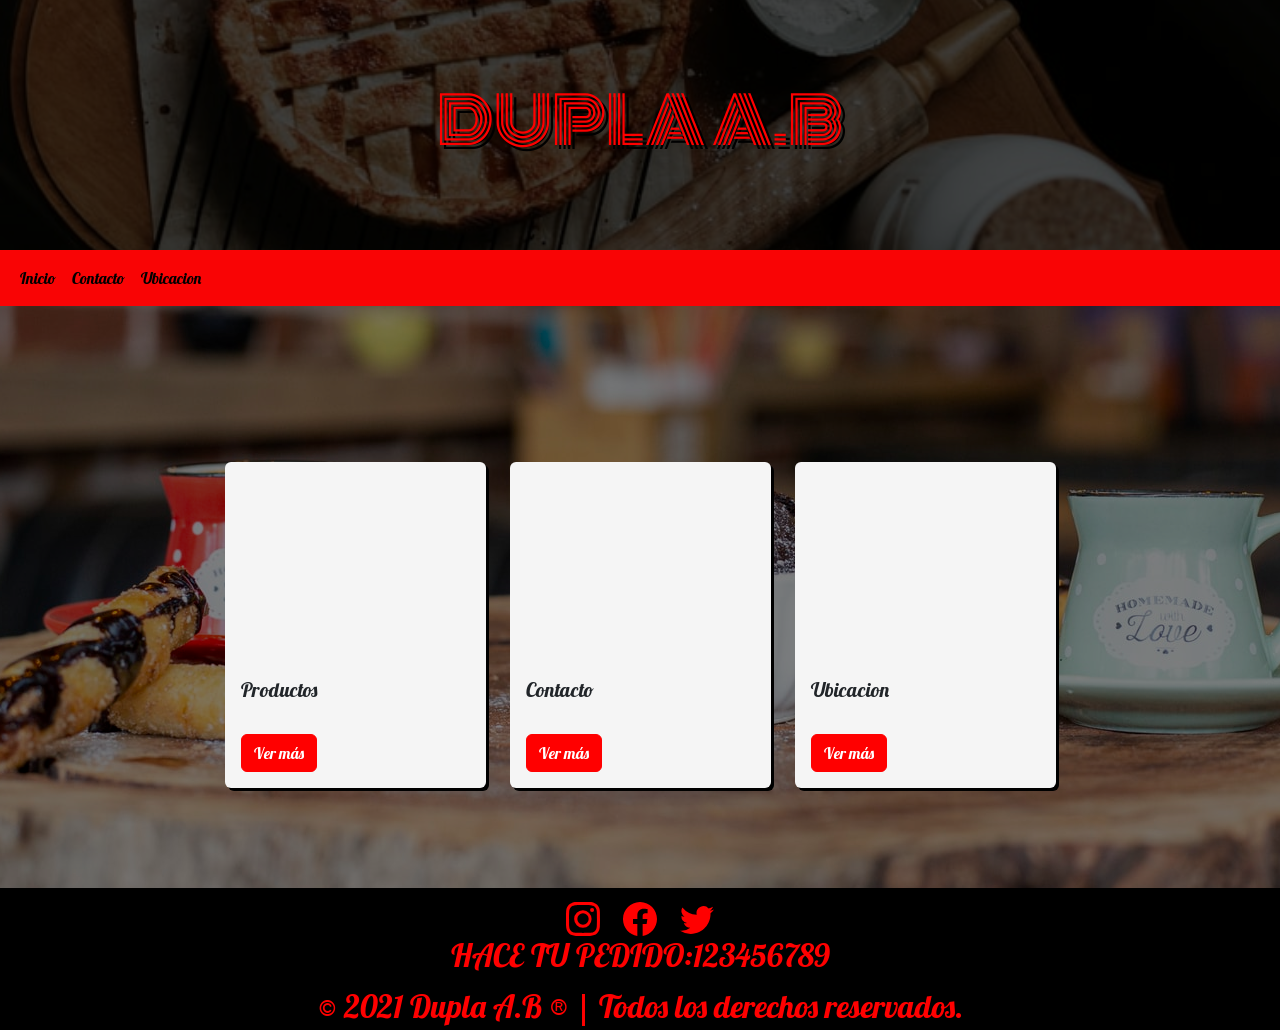
<file: index.html>
<!DOCTYPE html>
<html lang="es">
 <head>
    <meta charset="UTF-8">
    <meta http-equiv="X-UA-Compatible" content="IE=edge">
    <meta name="viewport" content="width=device-width, initial-scale=1.0">
    <link rel="preconnect" href="https://fonts.gstatic.com">
    <link href="https://fonts.googleapis.com/css2?family=Lobster&family=Press+Start+2P&display=swap" rel="stylesheet">
    
    <link rel="preconnect" href="https://fonts.gstatic.com">
    <link href="https://fonts.googleapis.com/css2?family=Trade+Winds&display=swap" rel="stylesheet">
    
    <link rel="preconnect" href="https://fonts.gstatic.com">
    <link href="https://fonts.googleapis.com/css2?family=Monoton&display=swap" rel="stylesheet"> 


    
    
    <link href="https://cdn.jsdelivr.net/npm/bootstrap@5.0.0-beta3/dist/css/bootstrap.min.css" rel="stylesheet" integrity="sha384-eOJMYsd53ii+scO/bJGFsiCZc+5NDVN2yr8+0RDqr0Ql0h+rP48ckxlpbzKgwra6" crossorigin="anonymous">
    <title>Dupla A.B</title>
    <link rel="stylesheet" href="./Styles/styleINDEX.css">
 </head>
<body onload="BIENVENIDA()">
    <header>
        <div class="portada d-flex justify-content-center align-items-center" >
            <h1>DUPLA A.B</h1>
        </div>
     <nav class="navbar navbar-expand-lg" style= "background-color:#F90405;">
        <div class="container-fluid">
          <button class="navbar-toggler" type="button" data-bs-toggle="collapse" data-bs-target="#navbarText" aria-controls="navbarText" aria-expanded="false" aria-label="Toggle navigation">
          </button>
          <div class="collapse navbar-collapse" id="navbarText">
            <ul class="navbar-nav me-auto mb-2 mb-lg-0">
              <li class="nav-item">
                <a class="nav-link active" aria-current="page" href="#">Inicio</a>
              </li>
              <li class="nav-item">
               <a class="nav-link active" aria-current="page" href="">Contacto</a>
             </li>
              <li class="nav-item">
               <a class="nav-link active" aria-current="page" href="https://goo.gl/maps/ZEjcPoRxGoP3hXxY9">Ubicacion</a>
             </li>
            </ul>
          </div>
        </div>
      </nav>
      
    </header>
           
<section>
        <div class="container - mt-5">
         <div class="row justify-content-md-center">
             <div class="col-12 col-sm-6 col-md-4 col-lg-3 mt-2">
                <div class="card">
                  <div title="" class="cover cover-small" style="background-image: url(https://images.unsplash.com/photo-1591538519435-4578c3ba26d6?ixid=MnwxMjA3fDB8MHxwaG90by1wYWdlfHx8fGVufDB8fHx8&ixlib=rb-1.2.1&auto=format&fit=crop&w=537&q=80) ">
                  </div>
    
                     <div class="card-body">
                     <h5 class="card-title">Productos</h5>
                     <a href="./Compra/COMPRA.html" class="btn btn-primary">Ver más</a>
                     </div>
                </div>
             </div>

             <div class="col-12 col-sm-6 col-md-4 col-lg-3 mt-2">
                <div class="card">
                  <div title="" class="cover cover-small" style="background-image: url(https://images.unsplash.com/photo-1423666639041-f56000c27a9a?ixid=MnwxMjA3fDB8MHxwaG90by1wYWdlfHx8fGVufDB8fHx8&ixlib=rb-1.2.1&auto=format&fit=crop&w=753&q=80) ">
                  </div>
                     
                       <div class="card-body">
                       <h5 class="card-title">Contacto</h5>
                       <a href="#" class="btn btn-primary">Ver más</a>
                       </div>
                </div>
             </div>
              
             <div class="col-12 col-sm-6 col-md-4 col-lg-3 mt-2">
                <div class="card">
                        <div title="" class="cover cover-small" style="background-image: url(https://images.unsplash.com/photo-1553864250-05b20249ee0c?ixid=MnwxMjA3fDB8MHxwaG90by1wYWdlfHx8fGVufDB8fHx8&ixlib=rb-1.2.1&auto=format&fit=crop&w=750&q=80);">
                        </div>
                     
                       <div class="card-body">
                       <h5 class="card-title">Ubicacion</h5>
                       <a href="https://goo.gl/maps/ZEjcPoRxGoP3hXxY9" target="_blank" class="btn btn-primary">Ver más</a>
                       </div>
                </div>
             </div> 
        </div>
    </div> 
</section>

<!--PIE DE PAGINA-->
<div class="pie " >
  <div class="Redes">
   <a id="red" href="https://www.instagram.com/" target="_blank" ><i><svg xmlns="http://www.w3.org/2000/svg" width="50" fill="currentColor" class="bi bi-instagram - px-2" viewBox="0 0 16 16">
      <path d="M8 0C5.829 0 5.556.01 4.703.048 3.85.088 3.269.222 2.76.42a3.917 3.917 0 0 0-1.417.923A3.927 3.927 0 0 0 .42 2.76C.222 3.268.087 3.85.048 4.7.01 5.555 0 5.827 0 8.001c0 2.172.01 2.444.048 3.297.04.852.174 1.433.372 1.942.205.526.478.972.923 1.417.444.445.89.719 1.416.923.51.198 1.09.333 1.942.372C5.555 15.99 5.827 16 8 16s2.444-.01 3.298-.048c.851-.04 1.434-.174 1.943-.372a3.916 3.916 0 0 0 1.416-.923c.445-.445.718-.891.923-1.417.197-.509.332-1.09.372-1.942C15.99 10.445 16 10.173 16 8s-.01-2.445-.048-3.299c-.04-.851-.175-1.433-.372-1.941a3.926 3.926 0 0 0-.923-1.417A3.911 3.911 0 0 0 13.24.42c-.51-.198-1.092-.333-1.943-.372C10.443.01 10.172 0 7.998 0h.003zm-.717 1.442h.718c2.136 0 2.389.007 3.232.046.78.035 1.204.166 1.486.275.373.145.64.319.92.599.28.28.453.546.598.92.11.281.24.705.275 1.485.039.843.047 1.096.047 3.231s-.008 2.389-.047 3.232c-.035.78-.166 1.203-.275 1.485a2.47 2.47 0 0 1-.599.919c-.28.28-.546.453-.92.598-.28.11-.704.24-1.485.276-.843.038-1.096.047-3.232.047s-2.39-.009-3.233-.047c-.78-.036-1.203-.166-1.485-.276a2.478 2.478 0 0 1-.92-.598 2.48 2.48 0 0 1-.6-.92c-.109-.281-.24-.705-.275-1.485-.038-.843-.046-1.096-.046-3.233 0-2.136.008-2.388.046-3.231.036-.78.166-1.204.276-1.486.145-.373.319-.64.599-.92.28-.28.546-.453.92-.598.282-.11.705-.24 1.485-.276.738-.034 1.024-.044 2.515-.045v.002zm4.988 1.328a.96.96 0 1 0 0 1.92.96.96 0 0 0 0-1.92zm-4.27 1.122a4.109 4.109 0 1 0 0 8.217 4.109 4.109 0 0 0 0-8.217zm0 1.441a2.667 2.667 0 1 1 0 5.334 2.667 2.667 0 0 1 0-5.334z"/>
   </svg></i></a>
  <a id="red" href="https://es-la.facebook.com/" target="_blank"><i><svg xmlns="http://www.w3.org/2000/svg" width="50" fill="currentColor" class="bi bi-facebook - px-2 " viewBox="0 0 16 16">
      <path d="M16 8.049c0-4.446-3.582-8.05-8-8.05C3.58 0-.002 3.603-.002 8.05c0 4.017 2.926 7.347 6.75 7.951v-5.625h-2.03V8.05H6.75V6.275c0-2.017 1.195-3.131 3.022-3.131.876 0 1.791.157 1.791.157v1.98h-1.009c-.993 0-1.303.621-1.303 1.258v1.51h2.218l-.354 2.326H9.25V16c3.824-.604 6.75-3.934 6.75-7.951z"/>
   </svg></i></a>
  <a id="red" href="https://twitter.com/home" target="_blank"><i><svg xmlns="http://www.w3.org/2000/svg" width="50" fill="currentColor" class="bi bi-twitter - px-2" viewBox="0 0 16 16">
      <path d="M5.026 15c6.038 0 9.341-5.003 9.341-9.334 0-.14 0-.282-.006-.422A6.685 6.685 0 0 0 16 3.542a6.658 6.658 0 0 1-1.889.518 3.301 3.301 0 0 0 1.447-1.817 6.533 6.533 0 0 1-2.087.793A3.286 3.286 0 0 0 7.875 6.03a9.325 9.325 0 0 1-6.767-3.429 3.289 3.289 0 0 0 1.018 4.382A3.323 3.323 0 0 1 .64 6.575v.045a3.288 3.288 0 0 0 2.632 3.218 3.203 3.203 0 0 1-.865.115 3.23 3.23 0 0 1-.614-.057 3.283 3.283 0 0 0 3.067 2.277A6.588 6.588 0 0 1 .78 13.58a6.32 6.32 0 0 1-.78-.045A9.344 9.344 0 0 0 5.026 15z"/>
   </svg></i></a>
   </div>
   <h2>HACE TU PEDIDO:123456789</h2>
  <p>© 2021 Dupla A.B ® | Todos los derechos reservados.</p>
</div>
</body>
</html>
</file>
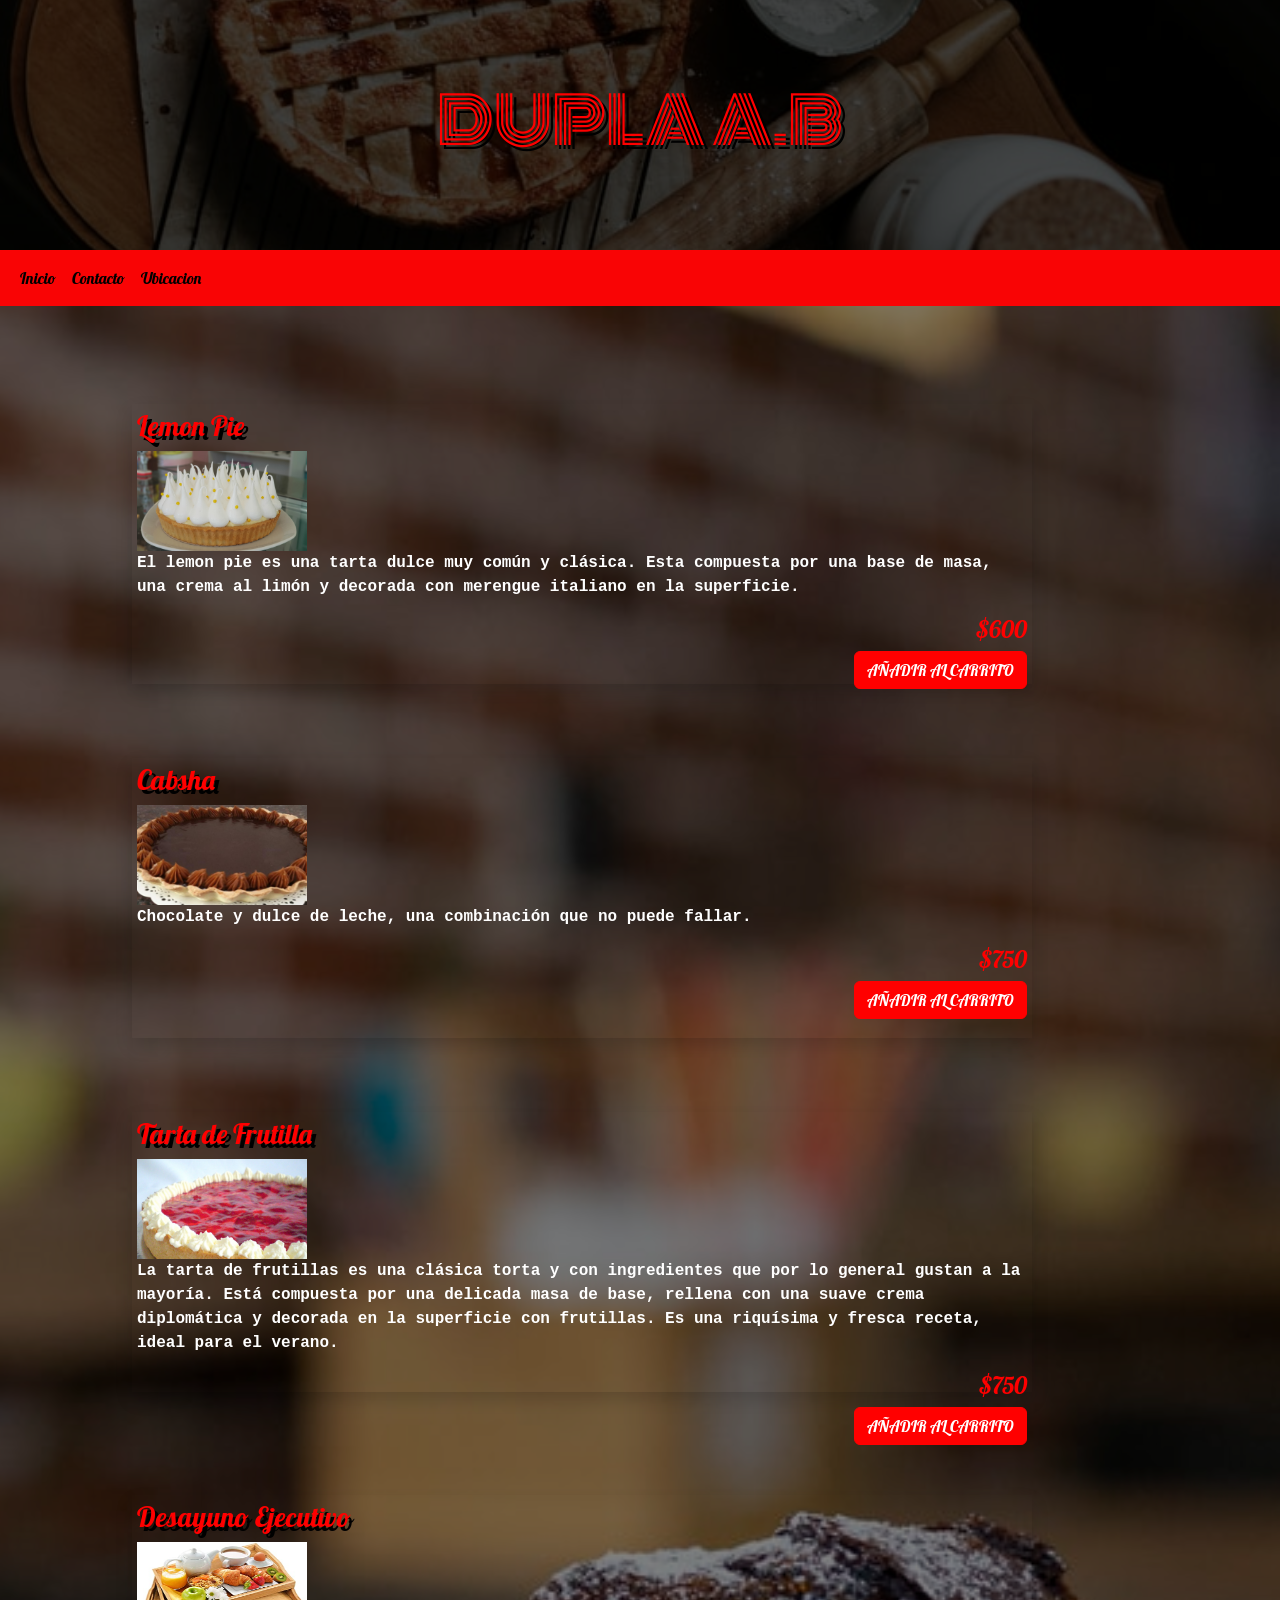
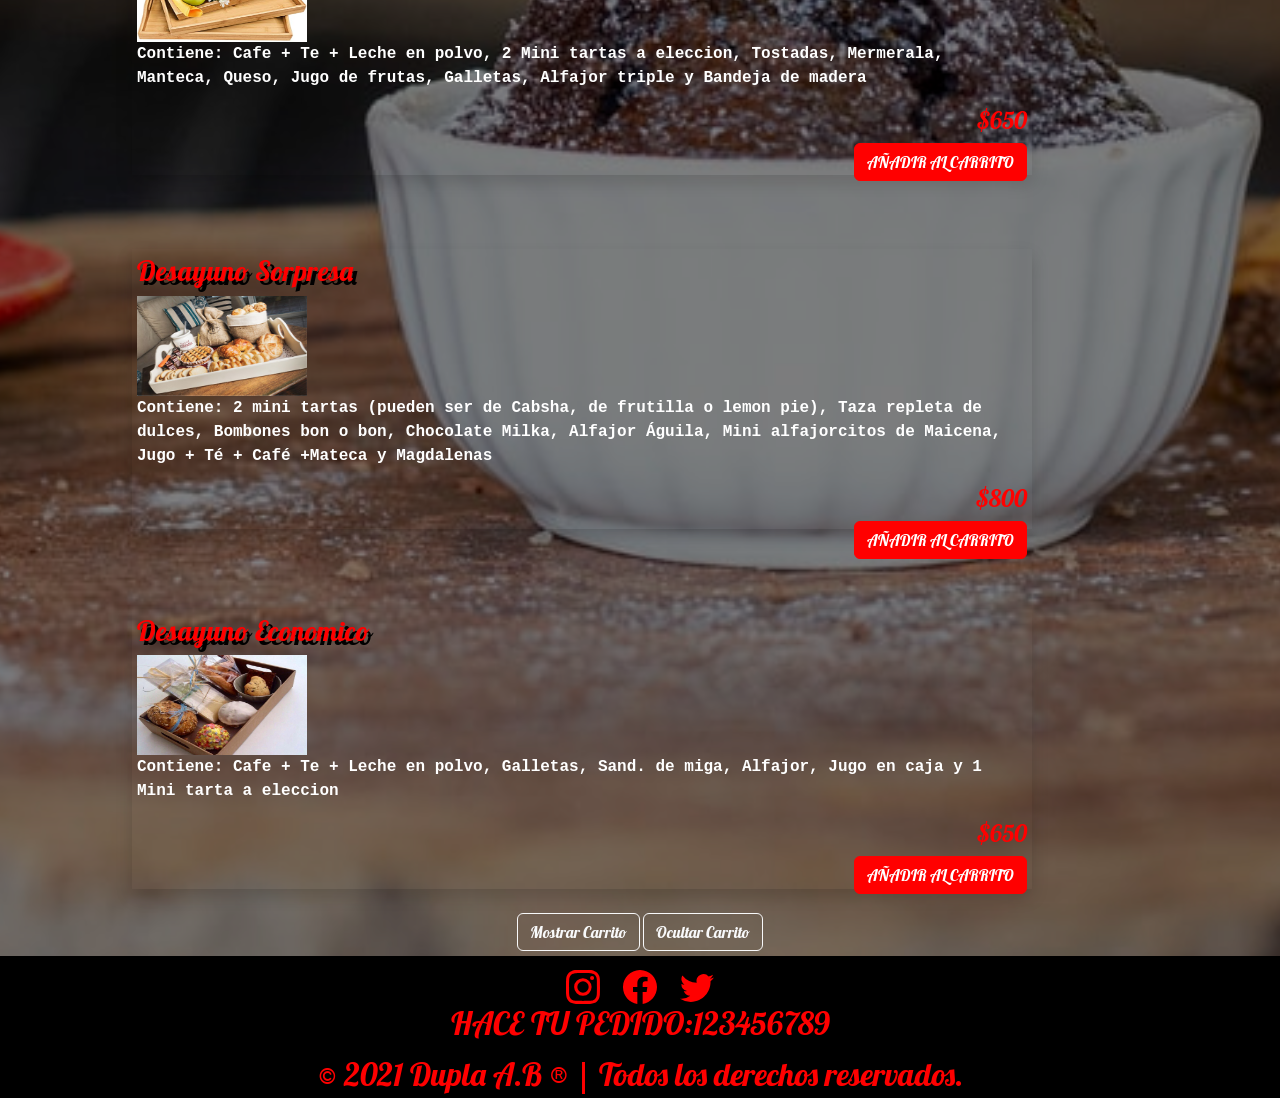
<file: Compra/COMPRA.html>
<!DOCTYPE html>
<html lang="es">
<head>
    <meta charset="UTF-8">
    <meta http-equiv="X-UA-Compatible" content="IE=edge">
    <meta name="viewport" content="width=device-width, initial-scale=1.0">
    <!--FUENTES-->
    <link rel="preconnect" href="https://fonts.gstatic.com">
    <link href="https://fonts.googleapis.com/css2?family=Lobster&family=Press+Start+2P&display=swap" rel="stylesheet">
    
    <link rel="preconnect" href="https://fonts.gstatic.com">
    <link href="https://fonts.googleapis.com/css2?family=Trade+Winds&display=swap" rel="stylesheet">
    
    <link rel="preconnect" href="https://fonts.gstatic.com">
    <link href="https://fonts.googleapis.com/css2?family=Monoton&display=swap" rel="stylesheet"> 

    <!--BOOTSTRAP-->
    <link href="https://cdn.jsdelivr.net/npm/bootstrap@5.0.0-beta3/dist/css/bootstrap.min.css" rel="stylesheet" integrity="sha384-eOJMYsd53ii+scO/bJGFsiCZc+5NDVN2yr8+0RDqr0Ql0h+rP48ckxlpbzKgwra6" crossorigin="anonymous">
    
    <title>Dupla A.B</title>
    
    <!--STYLES-->
    <link rel="stylesheet" href="../Styles/styleCOMPRA.css">
    <link rel="stylesheet" href="../Styles/popup.css">
   
        
</head>


<body>
    <header>
        <div class="portada d-flex justify-content-center align-items-center" >
            <h1>DUPLA A.B</h1>
        </div>


<!--BARRA DE NAVEGACION-->        

        <nav class="navbar navbar-expand-lg" style= "background-color:#F90405;">
         <div class="container-fluid">
          <button class="navbar-toggler" type="button" data-bs-toggle="collapse" data-bs-target="#navbarText" aria-controls="navbarText" aria-expanded="false" aria-label="Toggle navigation">
          </button>
          <div class="collapse navbar-collapse" id="navbarText">
             <ul class="navbar-nav me-auto mb-2 mb-lg-0">
              <li class="nav-item">
                <a class="nav-link active" aria-current="page" href="../index.html">Inicio</a>
              </li>
              <li class="nav-item">
                <a class="nav-link active" aria-current="page" href="">Contacto</a>
              </li>
               <li class="nav-item">
                <a class="nav-link active" aria-current="page" href="https://goo.gl/maps/ZEjcPoRxGoP3hXxY9">Ubicacion</a>
              </li>
             </ul>
          </div>
         </div>
         </nav>
    </header>
  
<!--PRODUCTOS-->   

<section class="store">
    <div class="container - mb-0 mt-5">
        <div class="items"></div>
    </div>
</section>

<!--OCULTAR/VER CARRITO-->
<div class="SyH">
    <button id="show" class="btn btn-outline-light"> Mostrar Carrito</button>
    <button id="hide" class="btn btn-outline-light"> Ocultar Carrito </button>
</div>

<!--CARRITO DE COMPRAS-->

<section class="shopping-cart">
    <div class="container">
        <h1 class="text-center">CARRITO</h1>
        <hr>
        <div class="row">
            <div class="col-6">
                <div class="shopping-cart-header">
                    <h4>Producto</h4>
                </div>
            </div>
            <div class="col-2">
                <div class="shopping-cart-header">
                    <h4 class="text-truncate">Precio</h4>
                </div>
            </div>
            <div class="shopping-cart-items shoppingCartItemsContainer"></div>
            <!--TOTAL-->
          <div class="row">
            <div class="col-12">
                <div class="shopping-cart-total d-flex align-items-center">
                    <p class="mb-0"> Total </p> 
                    <br>
                    <p class="ml-4 mb-0 shoppingCartTotal"> $0 </p>
                    <div class="toast ml-auto bg-info" role="alert" aria-live="assertive" aria-atomic="true"
                        data-delay="2000">
                    </div>
                    <button id="BTNcomprar" class="BTNcomprar btn btn-light" type="button">Comprar</button>
                </div>
            </div>
    </div>
</section>

 

<!--POP UP COMPRA-->
<div class="overlay" id="overlay">
     <div class="popup" id="popup">
          <a href="#" id="btn-cerrar-popup" class="btn-cerrar-popup"><i><svg xmlns="http://www.w3.org/2000/svg" width="16" height="16" fill="currentColor" class="bi bi-x-lg" viewBox="0 0 16 16">
            <path d="M1.293 1.293a1 1 0 0 1 1.414 0L8 6.586l5.293-5.293a1 1 0 1 1 1.414 1.414L9.414 8l5.293 5.293a1 1 0 0 1-1.414 1.414L8 9.414l-5.293 5.293a1 1 0 0 1-1.414-1.414L6.586 8 1.293 2.707a1 1 0 0 1 0-1.414z"/>
          </svg></i></a>
          <h3>Ingrese sus datos</h3>
          <h4>para finalizar la compra</h4>
          <form action="">
              <div class="contenedor-inputs">
                  <input  type="text" placeholder="Nombre" required="required">
                  <input  type="number" placeholder="Telefono" required="required">
                  <input  type="email" placeholder="Correo" required="required">
              </div>
              <h5>Recibira confirmacion por mail</h5>
              <input type="submit"  class="btn-submit" value="Finalizar Compra" >
          </form>
     </div>
</div>

<!--PIE DE PAGINA-->  
<div class="pie " >
    <div class="Redes">
        <a id="red" href="https://www.instagram.com/" target="_blank"><i><svg xmlns="http://www.w3.org/2000/svg" width="50" fill="currentColor" class="bi bi-instagram - px-2" viewBox="0 0 16 16">
            <path d="M8 0C5.829 0 5.556.01 4.703.048 3.85.088 3.269.222 2.76.42a3.917 3.917 0 0 0-1.417.923A3.927 3.927 0 0 0 .42 2.76C.222 3.268.087 3.85.048 4.7.01 5.555 0 5.827 0 8.001c0 2.172.01 2.444.048 3.297.04.852.174 1.433.372 1.942.205.526.478.972.923 1.417.444.445.89.719 1.416.923.51.198 1.09.333 1.942.372C5.555 15.99 5.827 16 8 16s2.444-.01 3.298-.048c.851-.04 1.434-.174 1.943-.372a3.916 3.916 0 0 0 1.416-.923c.445-.445.718-.891.923-1.417.197-.509.332-1.09.372-1.942C15.99 10.445 16 10.173 16 8s-.01-2.445-.048-3.299c-.04-.851-.175-1.433-.372-1.941a3.926 3.926 0 0 0-.923-1.417A3.911 3.911 0 0 0 13.24.42c-.51-.198-1.092-.333-1.943-.372C10.443.01 10.172 0 7.998 0h.003zm-.717 1.442h.718c2.136 0 2.389.007 3.232.046.78.035 1.204.166 1.486.275.373.145.64.319.92.599.28.28.453.546.598.92.11.281.24.705.275 1.485.039.843.047 1.096.047 3.231s-.008 2.389-.047 3.232c-.035.78-.166 1.203-.275 1.485a2.47 2.47 0 0 1-.599.919c-.28.28-.546.453-.92.598-.28.11-.704.24-1.485.276-.843.038-1.096.047-3.232.047s-2.39-.009-3.233-.047c-.78-.036-1.203-.166-1.485-.276a2.478 2.478 0 0 1-.92-.598 2.48 2.48 0 0 1-.6-.92c-.109-.281-.24-.705-.275-1.485-.038-.843-.046-1.096-.046-3.233 0-2.136.008-2.388.046-3.231.036-.78.166-1.204.276-1.486.145-.373.319-.64.599-.92.28-.28.546-.453.92-.598.282-.11.705-.24 1.485-.276.738-.034 1.024-.044 2.515-.045v.002zm4.988 1.328a.96.96 0 1 0 0 1.92.96.96 0 0 0 0-1.92zm-4.27 1.122a4.109 4.109 0 1 0 0 8.217 4.109 4.109 0 0 0 0-8.217zm0 1.441a2.667 2.667 0 1 1 0 5.334 2.667 2.667 0 0 1 0-5.334z"/>
         </svg></i></a>
        <a id="red" href="https://es-la.facebook.com/" target="_blank"><i><svg xmlns="http://www.w3.org/2000/svg" width="50" fill="currentColor" class="bi bi-facebook - px-2 " viewBox="0 0 16 16">
            <path d="M16 8.049c0-4.446-3.582-8.05-8-8.05C3.58 0-.002 3.603-.002 8.05c0 4.017 2.926 7.347 6.75 7.951v-5.625h-2.03V8.05H6.75V6.275c0-2.017 1.195-3.131 3.022-3.131.876 0 1.791.157 1.791.157v1.98h-1.009c-.993 0-1.303.621-1.303 1.258v1.51h2.218l-.354 2.326H9.25V16c3.824-.604 6.75-3.934 6.75-7.951z"/>
         </svg></i></a>
        <a id="red" href="https://twitter.com/home" target="_blank"><i> <svg xmlns="http://www.w3.org/2000/svg" width="50" fill="currentColor" class="bi bi-twitter - px-2" viewBox="0 0 16 16">
            <path d="M5.026 15c6.038 0 9.341-5.003 9.341-9.334 0-.14 0-.282-.006-.422A6.685 6.685 0 0 0 16 3.542a6.658 6.658 0 0 1-1.889.518 3.301 3.301 0 0 0 1.447-1.817 6.533 6.533 0 0 1-2.087.793A3.286 3.286 0 0 0 7.875 6.03a9.325 9.325 0 0 1-6.767-3.429 3.289 3.289 0 0 0 1.018 4.382A3.323 3.323 0 0 1 .64 6.575v.045a3.288 3.288 0 0 0 2.632 3.218 3.203 3.203 0 0 1-.865.115 3.23 3.23 0 0 1-.614-.057 3.283 3.283 0 0 0 3.067 2.277A6.588 6.588 0 0 1 .78 13.58a6.32 6.32 0 0 1-.78-.045A9.344 9.344 0 0 0 5.026 15z"/>
         </svg></i></a>
      </div>
     <h2>HACE TU PEDIDO:123456789</h2>
    <p class="foot">© 2021 Dupla A.B ® | Todos los derechos reservados.</p>
  </div>

<!--SCRIPTS-->

<script src="https://code.jquery.com/jquery-3.6.0.min.js" integrity="sha256-/xUj+3OJU5yExlq6GSYGSHk7tPXikynS7ogEvDej/m4=" crossorigin="anonymous"></script>
<script src="../Funciones/CargarItems.js"></script> <!--cargar items-->
<script src="../Funciones/Compra.js"></script> <!--compra-->
<script src="../Funciones/home.js"></script> <!--home-->
<script src="../Funciones/popup.js"></script><!--popup-->

</body>
</html>
</file>
<file: Styles/styleINDEX.css>
.portada {
    color:red;
    
    font-family: 'Monoton', cursive;
    font-size: 6rem;
    text-shadow: 4px 4px 0px black; 
    height: 250px;
    background-image: url(../img/portada.jpg);
    background-size: cover;
    background-position: center;
    background-color: rgba(0,0,0, 0.70);
    background-blend-mode: darken;
}

a{
    font-size: 20px;
    color: black;
}


h1{
    font-size: 4rem;
}

.cover-small{
   height: 200px;
   background-blend-mode: normal;
   background-size: cover;
}

.card-title{
    min-height: 3rem;
}

body{
    height: 850px;
    font-family: 'Lobster', cursive;
    background-image: url(../img/body.jpg);
    background-size: auto;
    background-position: center;
    background-color: rgba(0,0,0, 0.50);
    background-blend-mode: darken;
}

.card{
    margin-top: 100px;
    box-shadow: 3px 3px 0px black;
    margin-bottom: 100px;
    border:none;
    background-color: whitesmoke;
    
}

.btn-primary{
    background-color: red;
    border-color:red
}

.pie{
    color:red;
    font-family: 'Lobster', cursive;
    font-size: 2rem;
    height: auto;
    background-color: black;
    text-align: center;
}

#red{
    color: red;
}

#red:hover{
    color: white;
}
</file>
<file: Styles/styleCOMPRA.css>
.portada {
    color:red;
    
    font-family: 'Monoton', cursive;
    font-size: 6rem;
    text-shadow: 4px 4px 0px black; 
    height: 250px;
    background: url('../img/portada.jpg');
    background-size: cover;
    background-position: center;
    background-color: rgba(0,0,0, 0.70);
    background-blend-mode: darken;
}

a{
    font-size: 20px;
    color: black;
}


h1{
    font-size: 4rem;
}

.cover-small{
   height: 200px;
   background-blend-mode: normal;
   background-size: cover;
}

.card-title{
    min-height: 3rem;
}

body{
    background: url('../img/body.jpg');
    font-family: 'Lobster', cursive;
    background-size: cover;
    background-position: center;
    background-color: rgba(0,0,0, 0.50);
    background-blend-mode: darken;
}


.card{
    box-shadow: 3px 3px 0px black;
    margin-bottom: 30px;
    
}

.btn-primary{
    background-color: red;
    border-color:red;
   
   
}



.item{
    color: red;
    text-shadow: 4px 4px 0px black ;
    width: 900px;
    height: 280px;
    margin: 50px;
    padding: 5px;

}

.Desprod{
    font-family: 'Courier New', Courier, monospace;
    color:white;
    text-shadow: none;
   
}
h4{
     text-shadow: none;

}

.shopping-cart{
    color: red;
}

.item-details{
    float: right;
    text-align: end;
}


.pie{
    color:red;
    font-family: 'Lobster', cursive;
    font-size: 2rem;
    height: auto;
    background-color: black;
    margin-top: 5px;
    text-align: center;
}


.foot{
    margin-bottom: 0px;
}
.SyH{
    text-align: center;
    margin-top: 0px;


}

#red{
    color: red;
}

#red:hover{
    color: white;
}
</file>
<file: Styles/popup.css>
.overlay {
	background: rgba(0,0,0,.3);
	position: fixed;
	top: 0;
	bottom: 0;
	left: 0;
	right: 0;
	align-items: center;
	justify-content: center;
	display: flex;
	visibility: hidden;
}

.overlay.active {
	visibility: visible;
}

.popup {
	background-image: url("../img/portada.jpg");
	background-size: cover;
	background-position: center;
	background-color: rgba(0,0,0, 0.50);
	background-blend-mode: darken;
	box-shadow: 0px 0px 5px 0px rgba(0,0,0,0.3);
	border-radius: 3px;
	font-family: 'Montserrat', sans-serif;
	padding: 20px;
	text-align: center;
	width: 600px;
	
	transition: .3s ease all;
	transform: scale(0.7);
	opacity: 0;
}

.popup .btn-cerrar-popup {
	font-size: 16px;
	line-height: 16px;
	display: block;
	text-align: right;
	transition: .3s ease all;
	color: #BBBBBB;
}

.popup .btn-cerrar-popup:hover {
	color: rgb(253, 5, 5);
}

.popup h3 {
	font-family:'Lobster', cursive;
	color:red;
	font-size: 46px;
	font-weight: 600;
	margin-bottom: 10px;
	opacity: 0;
}

.popup h4 {
	font-family:'Lobster', cursive ;
	color:red;
	font-size: 36px;
	font-weight: 300;
	margin-bottom: 40px;
	opacity: 0;
}

.popup h5{
	font-family:'Lobster', cursive ;
	color:red;
	font-size: 26px;
}

.popup form .contenedor-inputs {
	opacity: 0;
}

.popup form .contenedor-inputs input {
	width: 100%;
	margin-bottom: 20px;
	height: 52px;
	font-size: 18px;
	line-height: 52px;
	text-align: center;
	border: 1px solid #BBBBBB;
}

.popup form .btn-submit {
	padding: 0 20px;
	height: 40px;
	line-height: 40px;
	border: none;
	color: #fff;
	background: #ff0101;
	border-radius: 3px;
	font-family: 'Montserrat', sans-serif;
	font-size: 16px;
	cursor: pointer;
	transition: .3s ease all;
}

.popup form .btn-submit:hover {
	background: rgba(255, 0, 0, 0.664);
}

.popup.active {	transform: scale(1); opacity: 1; }
.popup.active h3 { animation: entradaTitulo .8s ease .5s forwards; }
.popup.active h4 { animation: entradaSubtitulo .8s ease .5s forwards; }
.popup.active .contenedor-inputs { animation: entradaInputs 1s linear 1s forwards; }

@keyframes entradaTitulo {
	from {
		opacity: 0;
		transform: translateY(-25px);
	}

	to {
		transform: translateY(0);
		opacity: 1;
	}
}

@keyframes entradaSubtitulo {
	from {
		opacity: 0;
		transform: translateY(25px);
	}

	to {
		transform: translateY(0);
		opacity: 1;
	}
}

@keyframes entradaInputs {
	from { opacity: 0; }
	to { opacity: 1; }
}
</file>
